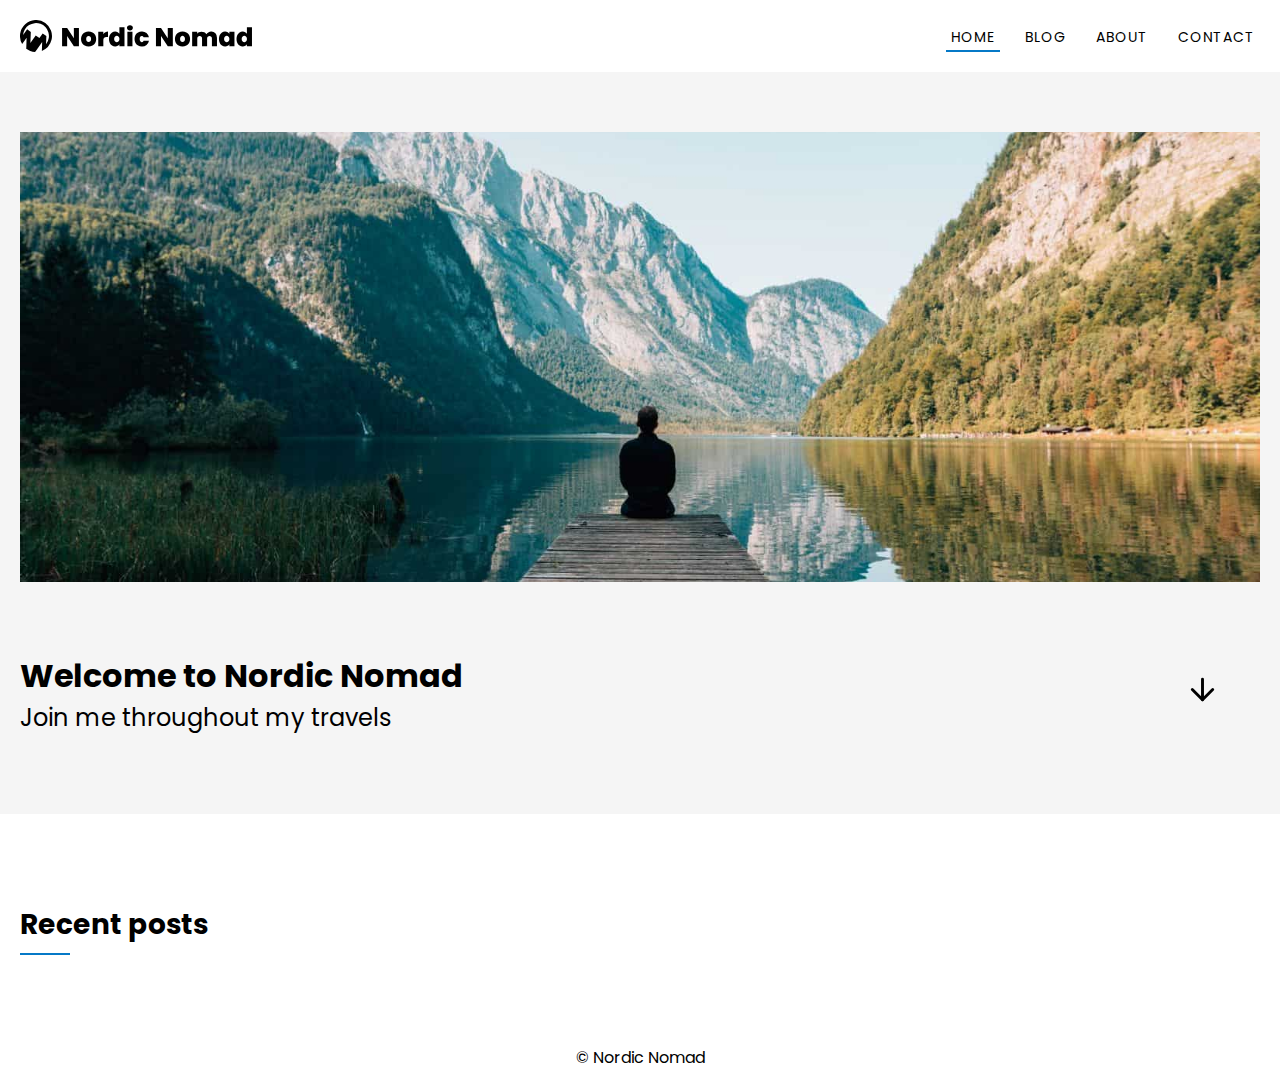
<file: index.html>
<!DOCTYPE html>
<html lang="en">
  <head>
    <meta charset="UTF-8" />
    <meta http-equiv="X-UA-Compatible" content="IE=edge" />
    <meta name="viewport" content="width=device-width, initial-scale=1.0" />
    <title>Nordic Nomad | Travel Blog</title>
    <meta
      name="description"
      content="This is a blog where I post about all my travels."
    />
    <link rel="icon" href="./images/Noridc-Nomad-Favicon.svg" />
    <link rel="stylesheet" href="./styles/style.css" />
    <link rel="preconnect" href="https://fonts.gstatic.com" />
    <link
      href="https://fonts.googleapis.com/css2?family=Poppins:ital,wght@0,200;0,300;0,400;0,500;0,600;0,700;0,800;0,900;1,400;1,900&display=swap"
      rel="stylesheet"
    />
    <!-- Hotjar Tracking Code for https://vibrant-hugle-d701e8.netlify.app/ -->
    <script>
      (function (h, o, t, j, a, r) {
        h.hj =
          h.hj ||
          function () {
            (h.hj.q = h.hj.q || []).push(arguments);
          };
        h._hjSettings = { hjid: 2306407, hjsv: 6 };
        a = o.getElementsByTagName("head")[0];
        r = o.createElement("script");
        r.async = 1;
        r.src = t + h._hjSettings.hjid + j + h._hjSettings.hjsv;
        a.appendChild(r);
      })(window, document, "https://static.hotjar.com/c/hotjar-", ".js?sv=");
    </script>
  </head>
  <body>
    <header>
      <nav>
        <div class="container nav">
          <div class="nav-logo">
            <a href="./index.html"
              ><img
                class="logo-svg"
                src="./images/Nordic-Nomad-Logo.svg"
                alt="Logo"
            /></a>
          </div>
          <div class="nav-links-wrapper">
            <ul class="nav-links">
              <li><a id="active-nav" href="./index.html">Home</a></li>
              <li><a href="./blog.html">Blog</a></li>
              <li><a href="./about.html">About</a></li>
              <li><a href="./contact.html">Contact</a></li>
            </ul>
            <div class="burger">
              <div class="line1"></div>
              <div class="line2"></div>
              <div class="line3"></div>
            </div>
          </div>
        </div>
      </nav>
    </header>
    <main>
      <section id="welcome-section" class="section grey">
        <div class="container">
          <div class="welcome-image">
            <img src="./images/nordic-nomad.jpg" alt="Man sitting by water" />
          </div>
          <div class="w50"></div>
          <div class="welcome-text-wrapper">
            <div class="welcome-text-left">
              <h1>Welcome to Nordic Nomad</h1>
              <h2>Join me throughout my travels</h2>
            </div>
            <div class="welcome-text-right">
              <a href="#recent-posts"
                ><img src="./images/arrow-down.svg" alt="Down Arrow"
              /></a>
            </div>
          </div>
        </div>
      </section>
      <section class="section" id="recent-posts">
        <div class="container">
          <div class="w30"></div>
          <h3>Recent posts</h3>
          <div class="line-divider"></div>
        </div>
      </section>
    </main>
    <footer class="container footer">
      <div class="copyright-text">
        <p>© Nordic Nomad</p>
      </div>
    </footer>

    <script src="./js/burger.js"></script>
  </body>
</html>
</file>
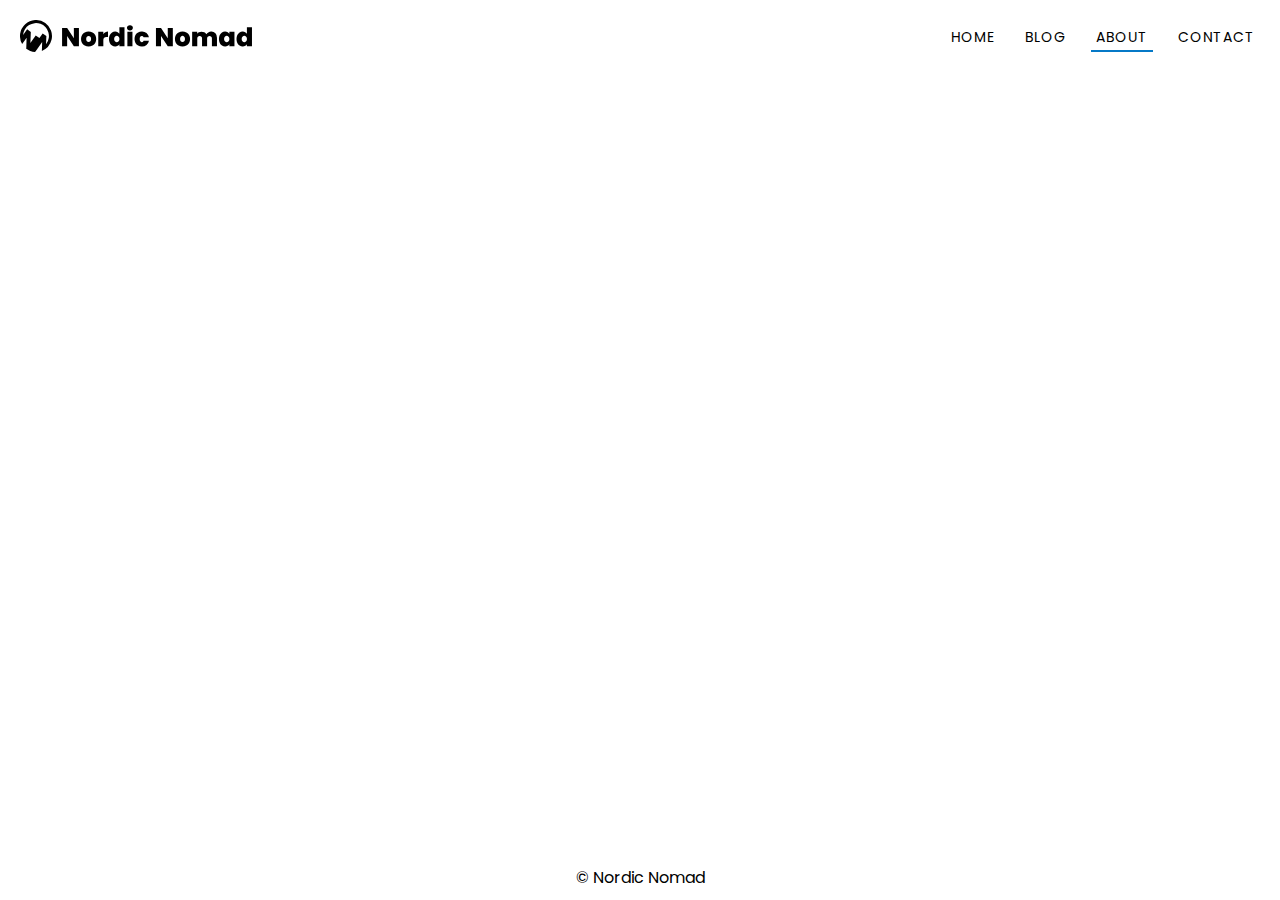
<file: about.html>
<!DOCTYPE html>
<html lang="en">
  <head>
    <meta charset="UTF-8" />
    <meta http-equiv="X-UA-Compatible" content="IE=edge" />
    <meta name="viewport" content="width=device-width, initial-scale=1.0" />
    <title>About | Nordic Nomad</title>
    <meta name="description" content="What's this all about?" />
    <link rel="icon" href="./images/Noridc-Nomad-Favicon.svg" />
    <link rel="stylesheet" href="./styles/style.css" />
    <link rel="preconnect" href="https://fonts.gstatic.com" />
    <link
      href="https://fonts.googleapis.com/css2?family=Poppins:ital,wght@0,200;0,300;0,400;0,500;0,600;0,700;0,800;0,900;1,400;1,900&display=swap"
      rel="stylesheet"
    />
    <!-- Hotjar Tracking Code for https://vibrant-hugle-d701e8.netlify.app/ -->
    <script>
      (function (h, o, t, j, a, r) {
        h.hj =
          h.hj ||
          function () {
            (h.hj.q = h.hj.q || []).push(arguments);
          };
        h._hjSettings = { hjid: 2306407, hjsv: 6 };
        a = o.getElementsByTagName("head")[0];
        r = o.createElement("script");
        r.async = 1;
        r.src = t + h._hjSettings.hjid + j + h._hjSettings.hjsv;
        a.appendChild(r);
      })(window, document, "https://static.hotjar.com/c/hotjar-", ".js?sv=");
    </script>
  </head>
  <body>
    <header>
      <nav>
        <div class="container nav">
          <div class="nav-logo">
            <a href="./index.html"
              ><img
                class="logo-svg"
                src="./images/Nordic-Nomad-Logo.svg"
                alt="Logo"
            /></a>
          </div>
          <div class="nav-links-wrapper">
            <ul class="nav-links">
              <li><a href="./index.html">Home</a></li>
              <li><a href="./blog.html">Blog</a></li>
              <li><a id="active-nav" href="./about.html">About</a></li>
              <li><a href="./contact.html">Contact</a></li>
            </ul>
            <div class="burger">
              <div class="line1"></div>
              <div class="line2"></div>
              <div class="line3"></div>
            </div>
          </div>
        </div>
      </nav>
    </header>
    <main></main>
    <footer class="container footer">
      <div class="copyright-text">
        <p>© Nordic Nomad</p>
      </div>
    </footer>

    <script src="./js/burger.js"></script>
  </body>
</html>
</file>
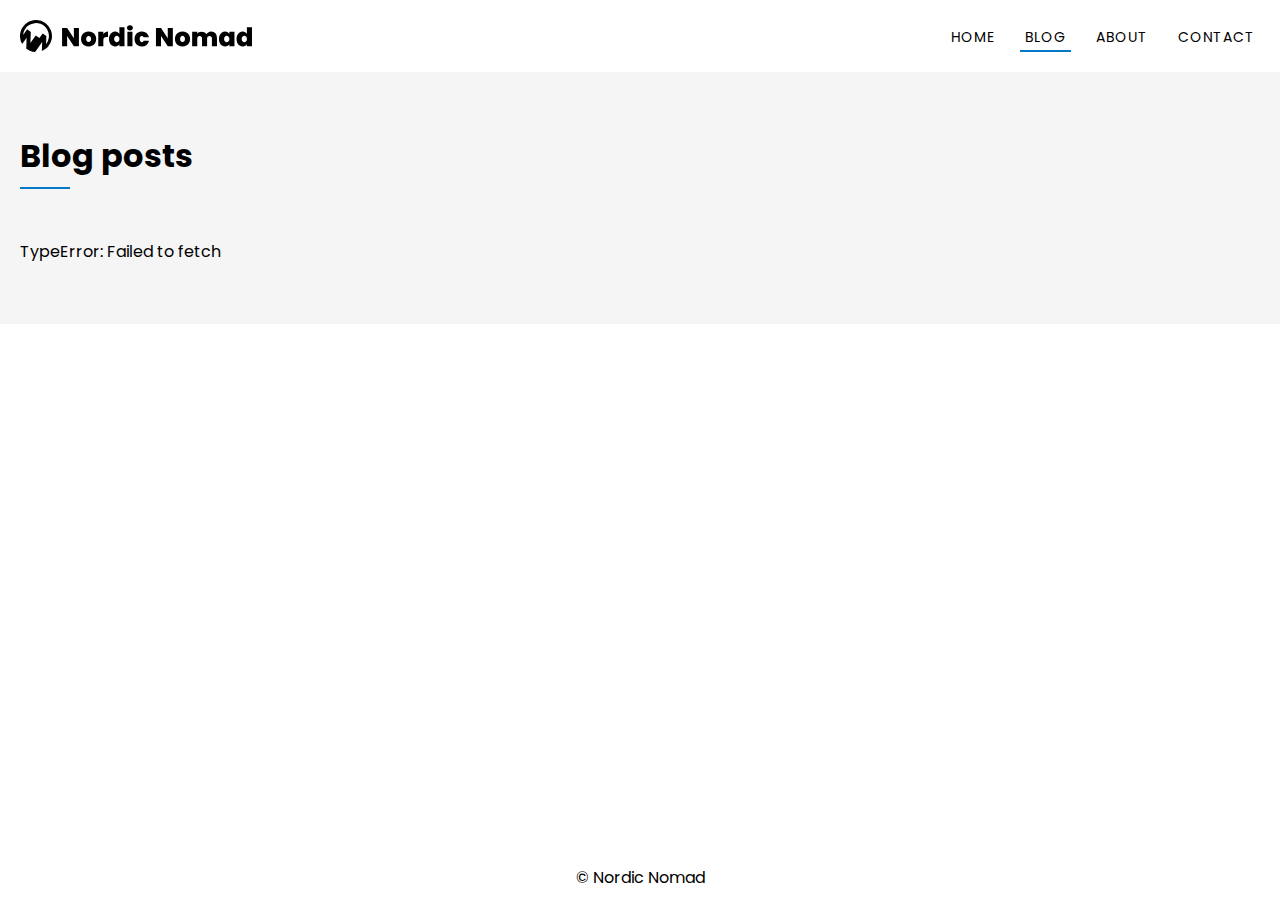
<file: blog.html>
<!DOCTYPE html>
<html lang="en">
  <head>
    <meta charset="UTF-8" />
    <meta http-equiv="X-UA-Compatible" content="IE=edge" />
    <meta name="viewport" content="width=device-width, initial-scale=1.0" />
    <title>Blog | Nordic Nomad</title>
    <meta name="description" content="All the blog posts on Nordic Nomad." />
    <link rel="icon" href="./images/Noridc-Nomad-Favicon.svg" />
    <link rel="stylesheet" href="./styles/style.css" />
    <link rel="preconnect" href="https://fonts.gstatic.com" />
    <link
      href="https://fonts.googleapis.com/css2?family=Poppins:ital,wght@0,200;0,300;0,400;0,500;0,600;0,700;0,800;0,900;1,400;1,900&display=swap"
      rel="stylesheet"
    />
    <!-- Hotjar Tracking Code for https://vibrant-hugle-d701e8.netlify.app/ -->
    <script>
      (function (h, o, t, j, a, r) {
        h.hj =
          h.hj ||
          function () {
            (h.hj.q = h.hj.q || []).push(arguments);
          };
        h._hjSettings = { hjid: 2306407, hjsv: 6 };
        a = o.getElementsByTagName("head")[0];
        r = o.createElement("script");
        r.async = 1;
        r.src = t + h._hjSettings.hjid + j + h._hjSettings.hjsv;
        a.appendChild(r);
      })(window, document, "https://static.hotjar.com/c/hotjar-", ".js?sv=");
    </script>
  </head>
  <body>
    <header>
      <nav>
        <div class="container nav">
          <div class="nav-logo">
            <a href="./index.html"
              ><img
                class="logo-svg"
                src="./images/Nordic-Nomad-Logo.svg"
                alt="Logo"
            /></a>
          </div>
          <div class="nav-links-wrapper">
            <ul class="nav-links">
              <li><a href="./index.html">Home</a></li>
              <li><a id="active-nav" href="./blog.html">Blog</a></li>
              <li><a href="./about.html">About</a></li>
              <li><a href="./contact.html">Contact</a></li>
            </ul>
            <div class="burger">
              <div class="line1"></div>
              <div class="line2"></div>
              <div class="line3"></div>
            </div>
          </div>
        </div>
      </nav>
    </header>
    <main>
      <section class="section grey">
        <div class="container">
          <h1>Blog posts</h1>
          <div class="line-divider"></div>
          <div class="w30"></div>
          <div class="posts-list">
            <div class="lds-ring">
              <div></div>
              <div></div>
              <div></div>
              <div></div>
            </div>
          </div>
        </div>
      </section>
    </main>
    <footer class="container footer">
      <div class="copyright-text">
        <p>© Nordic Nomad</p>
      </div>
    </footer>
    <script src="./js/posts-page.js"></script>
    <script src="./js/burger.js"></script>
  </body>
</html>
</file>
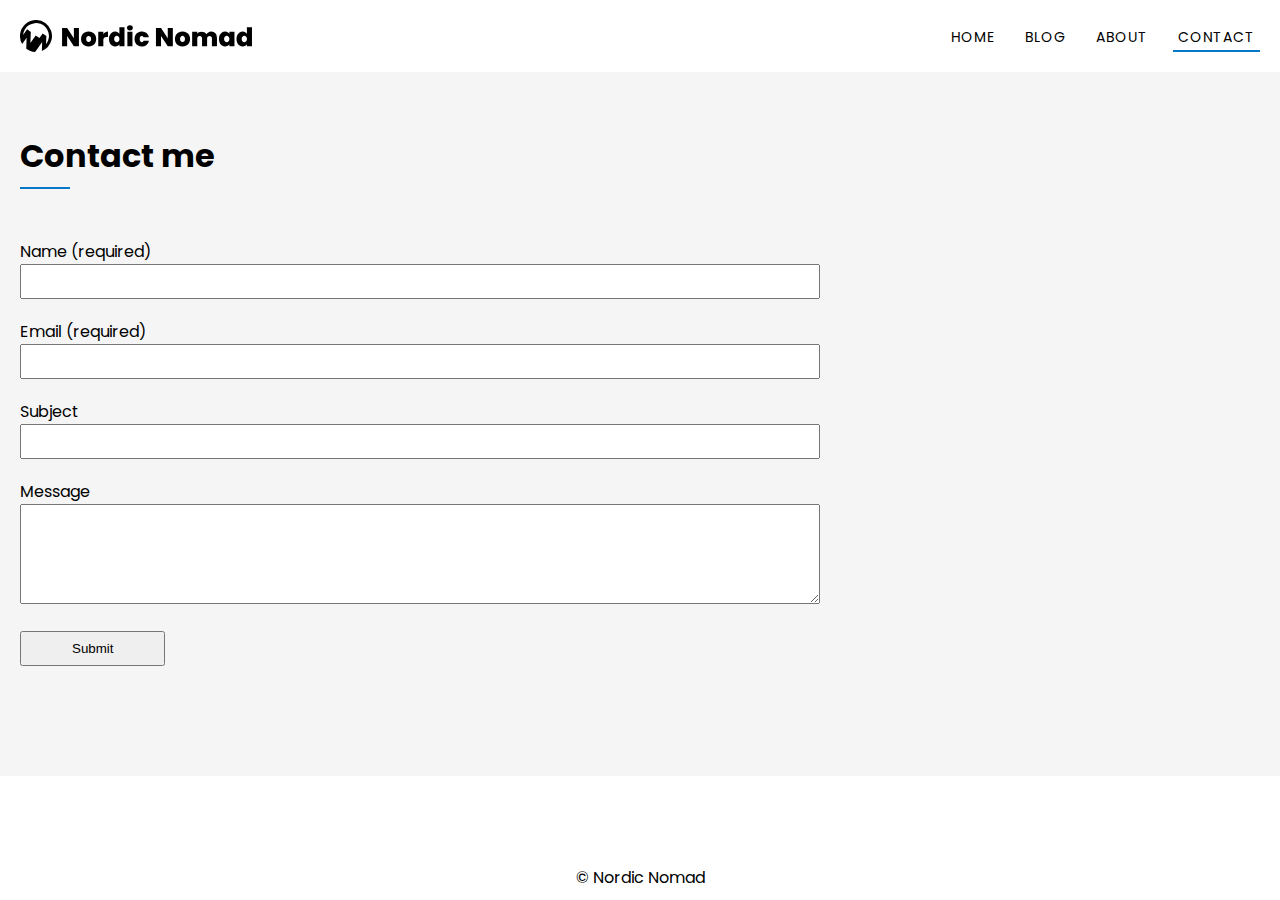
<file: contact.html>
<!DOCTYPE html>
<html lang="en">
  <head>
    <meta charset="UTF-8" />
    <meta http-equiv="X-UA-Compatible" content="IE=edge" />
    <meta name="viewport" content="width=device-width, initial-scale=1.0" />
    <title>Contact | Nordic Nomad</title>
    <meta
      name="description"
      content="Contact me by using this form right here on this page that you're clicking on."
    />
    <link rel="icon" href="./images/Noridc-Nomad-Favicon.svg" />
    <link rel="stylesheet" href="./styles/style.css" />
    <link rel="preconnect" href="https://fonts.gstatic.com" />
    <link
      href="https://fonts.googleapis.com/css2?family=Poppins:ital,wght@0,200;0,300;0,400;0,500;0,600;0,700;0,800;0,900;1,400;1,900&display=swap"
      rel="stylesheet"
    />
    <link rel="stylesheet" href="./styles/form.css" />
    <!-- Hotjar Tracking Code for https://vibrant-hugle-d701e8.netlify.app/ -->
    <script>
      (function (h, o, t, j, a, r) {
        h.hj =
          h.hj ||
          function () {
            (h.hj.q = h.hj.q || []).push(arguments);
          };
        h._hjSettings = { hjid: 2306407, hjsv: 6 };
        a = o.getElementsByTagName("head")[0];
        r = o.createElement("script");
        r.async = 1;
        r.src = t + h._hjSettings.hjid + j + h._hjSettings.hjsv;
        a.appendChild(r);
      })(window, document, "https://static.hotjar.com/c/hotjar-", ".js?sv=");
    </script>
  </head>
  <body>
    <header>
      <nav>
        <div class="container nav">
          <div class="nav-logo">
            <a href="./index.html"
              ><img
                class="logo-svg"
                src="./images/Nordic-Nomad-Logo.svg"
                alt="Logo"
            /></a>
          </div>
          <div class="nav-links-wrapper">
            <ul class="nav-links">
              <li><a href="./index.html">Home</a></li>
              <li><a href="./blog.html">Blog</a></li>
              <li><a href="./about.html">About</a></li>
              <li><a id="active-nav" href="./contact.html">Contact</a></li>
            </ul>
            <div class="burger">
              <div class="line1"></div>
              <div class="line2"></div>
              <div class="line3"></div>
            </div>
          </div>
        </div>
      </nav>
    </header>
    <main>
      <section class="section grey">
        <div class="container">
          <div><h1>Contact me</h1></div>
          <div class="line-divider"></div>
          <div class="w30"></div>
          <form id="form">
            <div class="form-field-wrapper">
              <label>Name (required)</label>
              <input name="fullName" id="fullName" />
              <div class="form-error" id="fullNameError">
                Your name must be be more than 5 characters long.
              </div>
            </div>
            <div class="form-field-wrapper">
              <label>Email (required)</label>
              <input name="email" id="email" />
              <div class="form-error" id="emailError">
                Please enter a valid email address
              </div>
            </div>
            <div class="form-field-wrapper">
              <label>Subject</label>
              <input name="subject" id="subject" />
              <div class="form-error" id="subjectError">
                Your subject must be more than 15 characters long.
              </div>
            </div>

            <div class="form-field-wrapper">
              <label>Message</label>
              <textarea
                name="message"
                id="message"
                style="width: 100%; min-height: 100px"
              ></textarea>
              <div class="form-error" id="messageError">
                Your message must be more than 25 characters long.
              </div>
            </div>
            <button>Submit</button>
          </form>
          <p class="successmessage">
            You're message is received. I'll be in touch shortly. Thank you!
          </p>
        </div>
        <div class="w50"></div>
      </section>
    </main>
    <footer class="container footer">
      <div class="copyright-text">
        <p>© Nordic Nomad</p>
      </div>
    </footer>

    <script src="./js/burger.js"></script>
    <script src="./js/form.js"></script>
  </body>
</html>
</file>
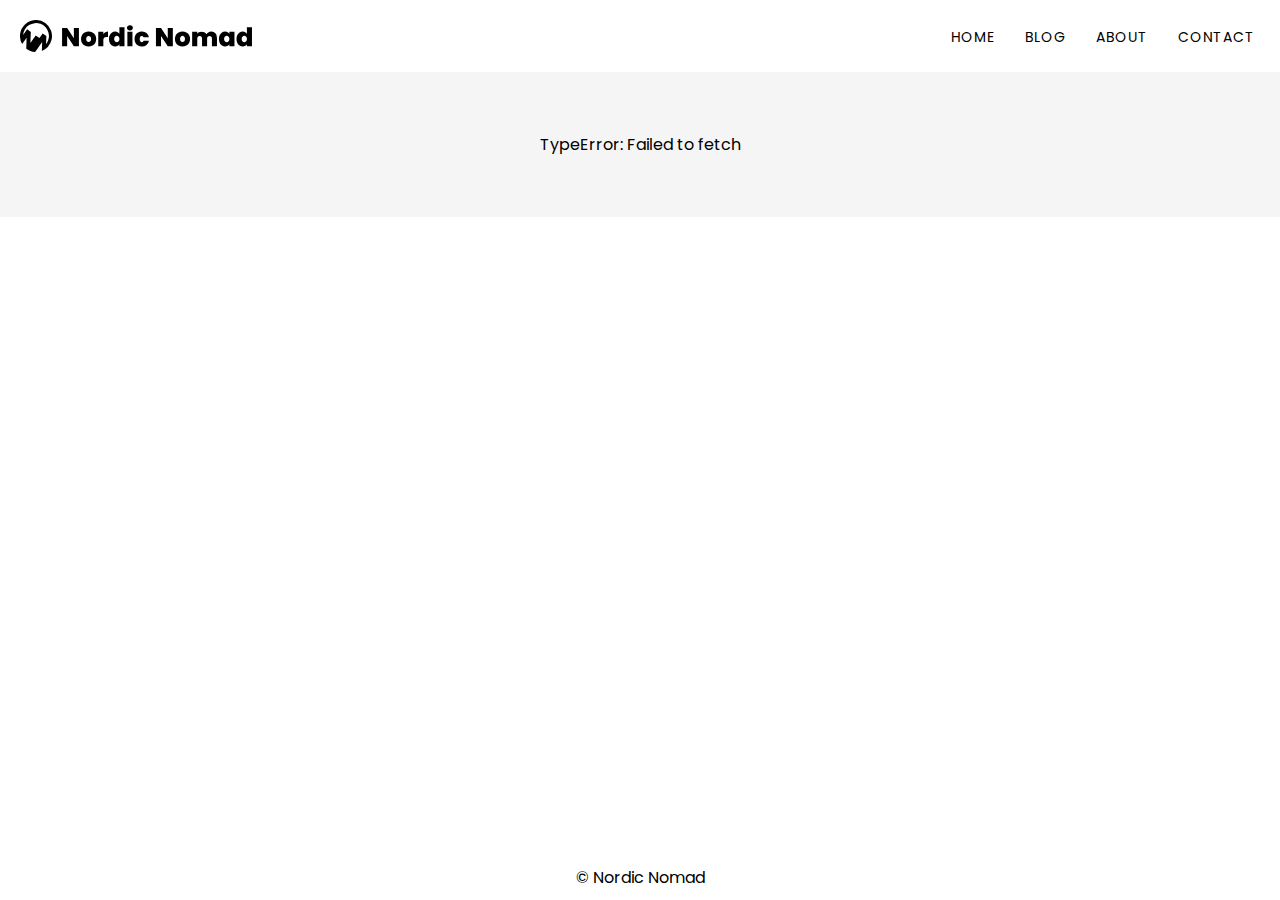
<file: post.html>
<!DOCTYPE html>
<html lang="en">
  <head>
    <meta charset="UTF-8" />
    <meta http-equiv="X-UA-Compatible" content="IE=edge" />
    <meta name="viewport" content="width=device-width, initial-scale=1.0" />
    <title>Blog | Nordic Nomad</title>
    <meta name="description" content="Blog post on Nordic Nomad" />
    <link rel="icon" href="./images/Noridc-Nomad-Favicon.svg" />
    <link rel="stylesheet" href="./styles/style.css" />
    <link rel="preconnect" href="https://fonts.gstatic.com" />
    <link
      href="https://fonts.googleapis.com/css2?family=Poppins:ital,wght@0,200;0,300;0,400;0,500;0,600;0,700;0,800;0,900;1,400;1,900&display=swap"
      rel="stylesheet"
    />
    <!-- Hotjar Tracking Code for https://vibrant-hugle-d701e8.netlify.app/ -->
    <script>
      (function (h, o, t, j, a, r) {
        h.hj =
          h.hj ||
          function () {
            (h.hj.q = h.hj.q || []).push(arguments);
          };
        h._hjSettings = { hjid: 2306407, hjsv: 6 };
        a = o.getElementsByTagName("head")[0];
        r = o.createElement("script");
        r.async = 1;
        r.src = t + h._hjSettings.hjid + j + h._hjSettings.hjsv;
        a.appendChild(r);
      })(window, document, "https://static.hotjar.com/c/hotjar-", ".js?sv=");
    </script>
  </head>
  <body>
    <header>
      <nav>
        <div class="container nav">
          <div class="nav-logo">
            <a href="./index.html"
              ><img
                class="logo-svg"
                src="./images/Nordic-Nomad-Logo.svg"
                alt="Logo"
            /></a>
          </div>
          <div class="nav-links-wrapper">
            <ul class="nav-links">
              <li><a href="./index.html">Home</a></li>
              <li><a href="./blog.html">Blog</a></li>
              <li><a href="./about.html">About</a></li>
              <li><a href="./contact.html">Contact</a></li>
            </ul>
            <div class="burger">
              <div class="line1"></div>
              <div class="line2"></div>
              <div class="line3"></div>
            </div>
          </div>
        </div>
      </nav>
    </header>
    <main>
      <section class="section grey">
        <div class="container post">
          <div class="post-content">
            <div class="lds-ring">
              <div></div>
              <div></div>
              <div></div>
              <div></div>
            </div>
          </div>
        </div>
      </section>
    </main>
    <footer class="container footer">
      <div class="copyright-text">
        <p>© Nordic Nomad</p>
      </div>
    </footer>

    <script src="./js/burger.js"></script>
    <script src="./js/single-post.js"></script>
  </body>
</html>
</file>
<file: styles/style.css>
/* GLOBAL */
* {
  margin: 0;
  padding: 0;
  box-sizing: border-box;
}

html {
  --grey: #f5f5f5;
  --accent: #0579c7;
  scroll-behavior: smooth;
}

.w50 {
  height: 50px;
}
.w30 {
  height: 30px;
}

.line-divider {
  margin: 7px 0px 20px 0px;
  height: 2px;
  width: 50px;
  background-color: var(--accent);
}

body {
  font-family: "Poppins", sans-serif;
  display: flex;
  flex-direction: column;
  min-height: 100vh;
  overflow-x: hidden;
}

h1 {
  font-size: 32px;
}

h2 {
  font-size: 24px;
  font-weight: 400;
}

h3 {
  font-size: 28px;
  font-weight: 700;
}

.container {
  margin: 0px auto;
  max-width: 1440px;
  padding: 0px 20px;
}

.section {
  padding: 60px 0px;
}

.section.grey {
  background-color: var(--grey);
}

/* CSS Loading */
.lds-ring {
  display: inline-block;
  position: relative;
  width: 80px;
  height: 80px;
}
.lds-ring div {
  box-sizing: border-box;
  display: block;
  position: absolute;
  width: 64px;
  height: 64px;
  margin: 8px;
  border: 8px solid var(--accent);
  border-radius: 50%;
  animation: lds-ring 1.2s cubic-bezier(0.5, 0, 0.5, 1) infinite;
  border-color: var(--accent) transparent transparent transparent;
}
.lds-ring div:nth-child(1) {
  animation-delay: -0.45s;
}
.lds-ring div:nth-child(2) {
  animation-delay: -0.3s;
}
.lds-ring div:nth-child(3) {
  animation-delay: -0.15s;
}
@keyframes lds-ring {
  0% {
    transform: rotate(0deg);
  }
  100% {
    transform: rotate(360deg);
  }
}

/* HEADER */
nav {
  background-color: white;
}

.container.nav {
  display: flex;
  align-items: center;
  justify-content: center;
  padding-top: 20px;
  padding-bottom: 20px;
  min-height: 72px;
}

.nav-logo a {
  display: flex;
  align-items: center;
  justify-content: center;
}

.logo-svg {
  height: 32px;
}

.nav-links-wrapper {
  margin-left: auto;
}

.nav-links {
  display: flex;
  justify-content: center;
  align-items: center;
  list-style: none;
}

.nav-links > li {
  margin-left: 20px;
}

.nav-links a {
  color: #000;
  text-decoration: none;
  padding: 3px 5px;
  font-size: 14px;
  letter-spacing: 1px;
  text-transform: uppercase;
  border-bottom: solid 2px transparent;
  transition: border-bottom 0.5s ease;
}

.nav-links a:hover {
  color: #000;
  text-decoration: none;

  border-bottom: solid 2px var(--accent);
}

.nav-links a:active {
  color: #777;
  text-decoration: none;

  border-bottom: solid 2px var(--accent);
}

#active-nav {
  border-bottom: solid 2px var(--accent);
}

/* BURGER */

.burger {
  display: none;
  cursor: pointer;
}

.burger div {
  width: 25px;
  height: 3px;
  margin: 5px;
  background-color: rgb(54, 54, 54);
}

.line1 {
  transition: all 0.3s ease;
}
.line2 {
  transition: all 0.3s ease;
}
.line3 {
  transition: all 0.3s ease;
}

/* FOOTER */

.container.footer {
  padding-top: 10px;
  padding-bottom: 10px;
  width: 100%;
  display: flex;
  margin-top: auto;
}

.copyright-text {
  margin: 0 auto;
}

/* HOME PAGE */

.welcome-image {
  height: 50vh;
}

.welcome-image img {
  height: 100%;
  width: 100%;
  object-fit: cover;
}

.welcome-text-wrapper {
  display: flex;
  justify-content: center;
  align-items: center;
  flex-wrap: wrap;
}
.welcome-text-right {
  padding: 40px;
  margin-left: auto;
}

.welcome-text-right img {
  width: 35px;
  height: 35px;
  transition: transform 0.5s ease;
}

.welcome-text-right img:hover {
  transform: scale(1.3);
}

/* POST PAGE */

.container.post {
  display: flex;
  justify-content: center;
  align-items: center;
}

.post-content {
  margin: auto;
  max-width: 80ch;
}

.post-content img {
  max-width: 100%;
  height: auto;
  object-fit: cover;
}

.post-content p {
  padding-bottom: 20px;
}

/* MOBILE */

@media screen and (max-width: 768px) {
  .burger {
    display: block;
    position: absolute;
    top: 22px;
    right: 20px;
    transition: all 1s ease;
  }

  .burgertoggle .line1 {
    transform: rotate(-45deg) translate(-5px, 6px);
  }
  .burgertoggle .line2 {
    opacity: 0;
  }
  .burgertoggle .line3 {
    transform: rotate(45deg) translate(-5px, -6px);
  }

  .nav-links {
    position: fixed;
    left: 0px;
    right: 0px;
    top: 0px;
    bottom: 0px;
    height: 100vh;
    width: 100vw;
    background-color: rgba(255, 255, 255, 0.95);
    transform: scale(0);
    opacity: 0%;
    flex-direction: column;
    align-items: center;
    justify-content: space-evenly;
    padding-top: 10vh;
    padding-bottom: 10vh;
    transition: opacity 0.5s ease;
  }

  .nav-links a {
    font-size: 20px;
    font-weight: 700;
  }

  .nav-active {
    transform: scale(1);
    opacity: 100%;
  }
}

@media screen and (max-width: 432px) {
  .logo-svg {
    height: 25px;
  }
}
</file>
<file: styles/form.css>
#form {
  max-width: 80ch;
}

label {
  display: block;
}

.form-field-wrapper {
  margin-bottom: 20px;
}

input {
  width: 100%;
  min-height: 35px;
  padding: 7px;
  outline-color: var(--accent);
}

textarea {
  padding: 7px;
  outline-color: var(--accent);
}

button {
  padding: 8px 50px;
}

.form-error {
  display: none;
  color: red;
  margin-top: 5px;
}

.successmessage {
  display: none;
  margin-top: 30px;
  color: green;
}
</file>
